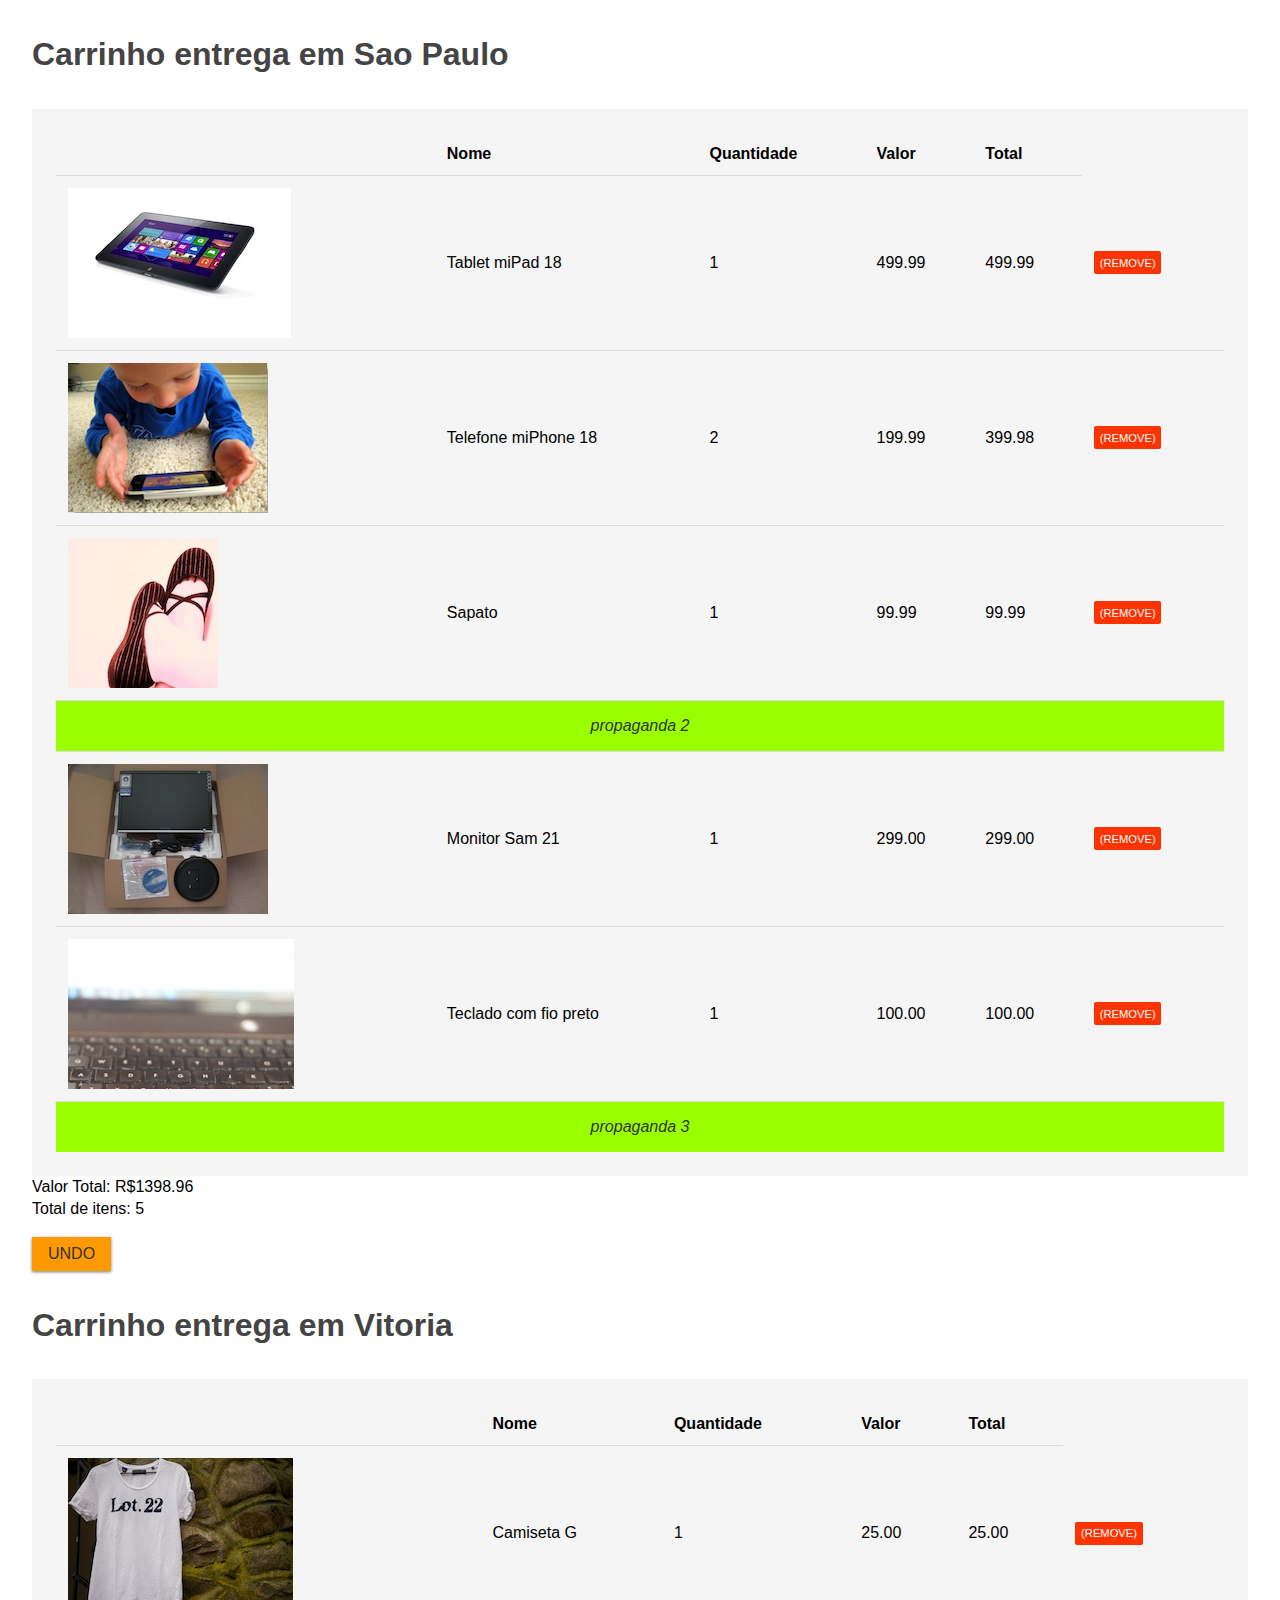
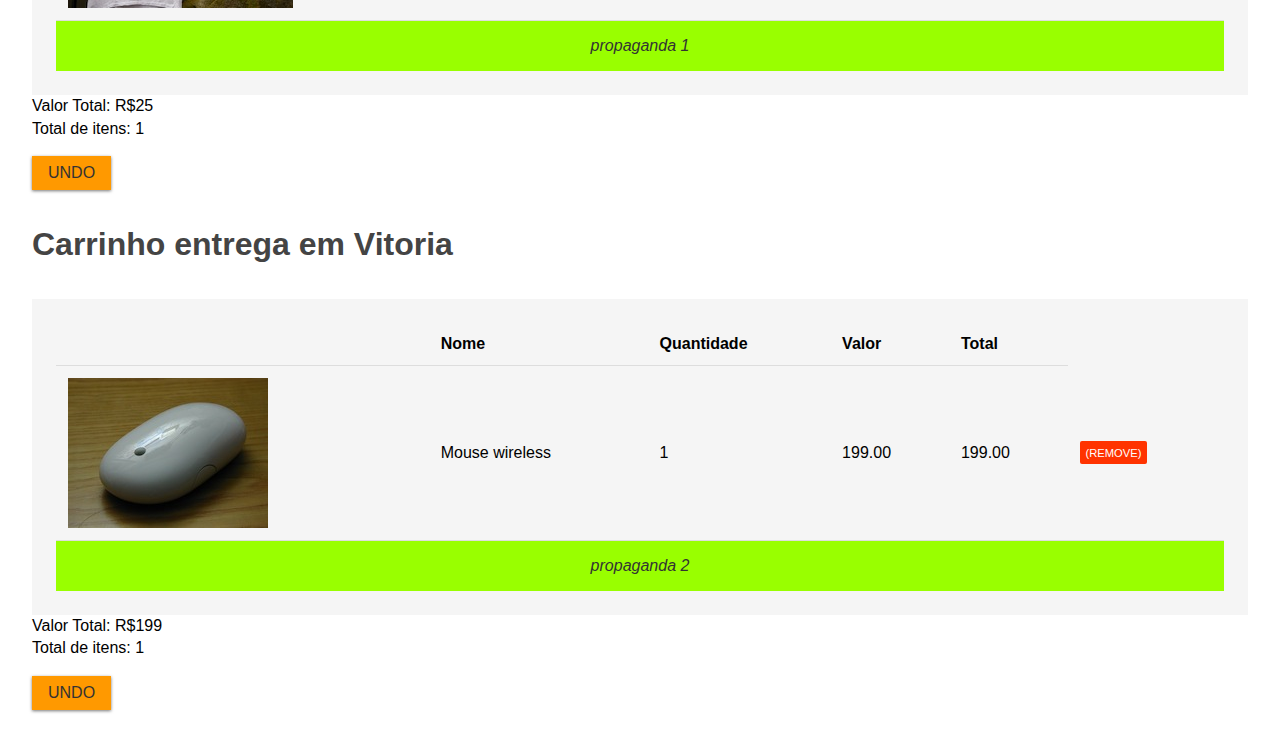
<file: carrinho_compras/index.html>
<html>
<head>
	<link rel="stylesheet" type="text/css" href="carrinho.css">
</head>
<body>
	<div class="carrinho">
		<h2>Carrinho entrega em Sao Paulo</h2>
		<table>
			<thead>
				<tr>
					<td></td>
					<td>Nome</td>
					<td>Quantidade</td>
					<td>Valor</td>
					<td>Total</td>
				</tr>
			</thead>
			<tbody>
				<tr>
					<td><img src="imagens/tablet.jpg"></td>
					<td>Tablet miPad 18</td>
					<td>1</td>
					<td>499.99</td>
					<td class="item-total">499.99</td>
					<td><a class="remove-item" href="">(remove)</a></td>
				</tr>
				<tr>
					<td><img src="imagens/telefone.png"></td>
					<td>Telefone miPhone 18</td>
					<td>2</td>
					<td>199.99</td>
					<td class="item-total">399.98</td>
					<td><a class="remove-item" href="">(remove)</a></td>
				</tr>
				<tr>
					<td><img src="imagens/sapato.jpg"></td>
					<td>Sapato</td>
					<td>1</td>
					<td>99.99</td>
					<td class="item-total">99.99</td>
					<td><a class="remove-item" href="">(remove)</a></td>
				</tr>
				<tr>
					<td><img src="imagens/monitor.jpg"></td>
					<td>Monitor Sam 21</td>
					<td>1</td>
					<td>299.00</td>
					<td class="item-total">299.00</td>
					<td><a class="remove-item" href="">(remove)</a></td>
				</tr>
				<tr>
					<td><img src="imagens/teclado.jpg"></td>
					<td>Teclado com fio preto </td>
					<td>1</td>
					<td>100.00</td>
					<td class="item-total">100.00</td>
					<td><a class="remove-item" href="">(remove)</a></td>
				</tr>
				
			</tbody>
		</table>
		<div>
				Valor Total: R$<span class="valor-total">0</span>
			</br>
				Total de itens: <span class="itens-total">0</span>
			</div>
			<div>
				<input type="button" value="Undo" class="desfazer">
			</div>
		</div>
		<div class="carrinho">
				<h2>Carrinho entrega em Vitoria</h2>
				<table>
					<thead>
						<tr>
							<td></td>
							<td>Nome</td>
							<td>Quantidade</td>
							<td>Valor</td>
							<td>Total</td>
						</tr>
					</thead>
					<tbody>
						<tr>
							<td><img src="imagens/camiseta.jpg"></td>
							<td>Camiseta G</td>
							<td>1</td>
							<td>25.00</td>
							<td class="item-total">25.00</td>
							<td><a class="remove-item" href="">(remove)</a></td>
						</tr>
					</tbody>
				</table>
				<div>
						Valor Total: R$<span class="valor-total">0</span>
					</br>
						Total de itens: <span class="itens-total">0</span>
					</div>
					<div>
						<input type="button" value="Undo" class="desfazer">
					</div>
				</div>
				<div class="carrinho">
						<h2>Carrinho entrega em Vitoria</h2>
						<table>
							<thead>
								<tr>
									<td></td>
									<td>Nome</td>
									<td>Quantidade</td>
									<td>Valor</td>
									<td>Total</td>
								</tr>
							</thead>
							<tbody>
								<tr>
									<td><img src="imagens/mouse.jpg"></td>
									<td>Mouse wireless</td>
									<td>1</td>
									<td>199.00</td>
									<td class="item-total">199.00</td>
									<td><a class="remove-item" href="">(remove)</a></td>
								</tr>
							</tbody>
						</table>
						<div>
								Valor Total: R$<span class="valor-total">0</span>
							</br>
								Total de itens: <span class="itens-total">0</span>
							</div>
							<div>
								<input type="button" value="Undo" class="desfazer">
							</div>
						</div>
	

	<script src="javascripts/jquery-2.0.3.min.js"></script>
	<script src = "javascripts/carr.js"></script>

</body>
</html>
</file>
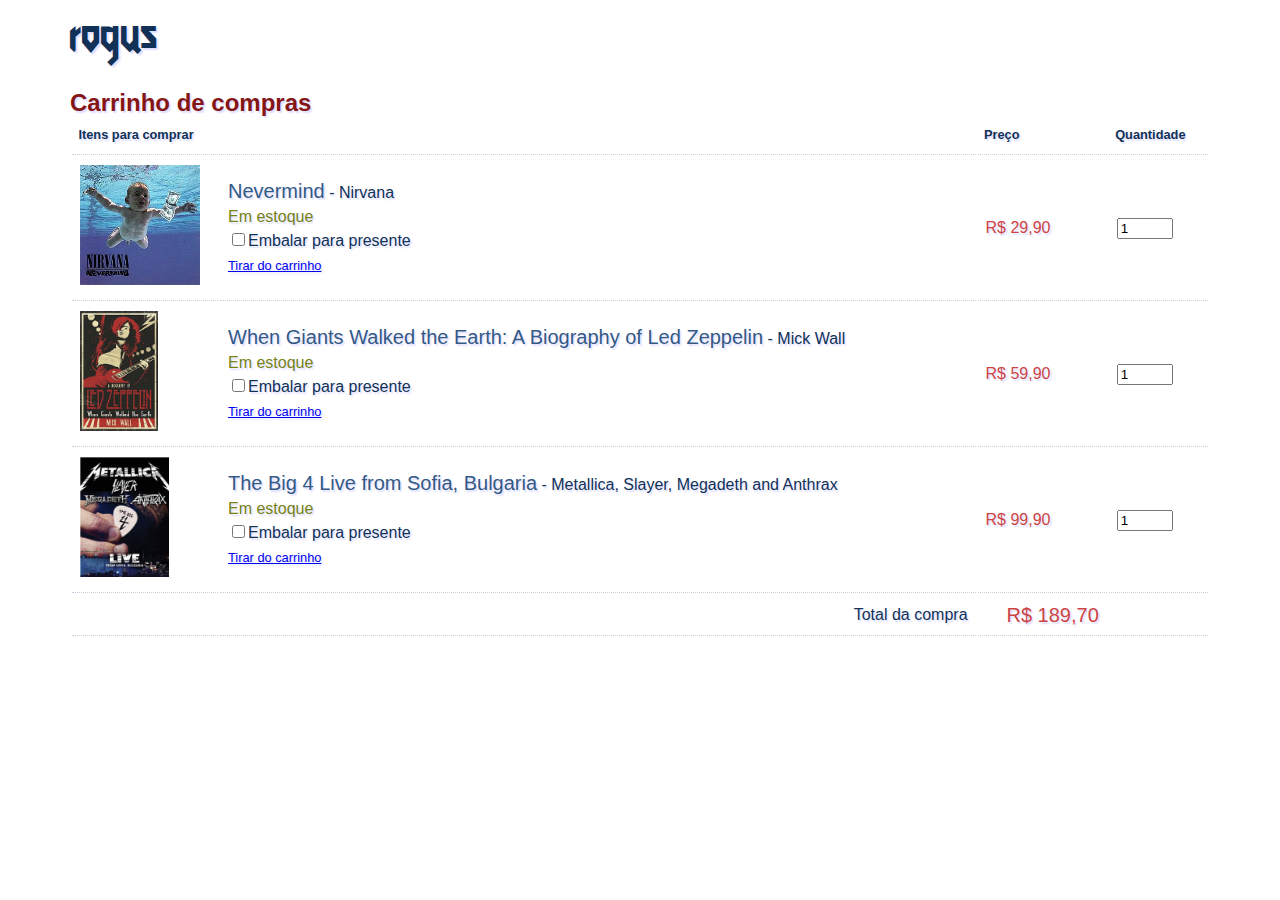
<file: loja_rogus/cart.html>
﻿<!DOCTYPE html>
<html>
<head>
	<meta charset="UTF-8" />
  <meta name="viewport" content="width=device-width, initial-scale=1, maximum-scale=1.0" />

	<title>rogus - carrinho de compras</title>
	<link type='text/css' href='stylesheets/rogus.css' rel='stylesheet'>
	<script src='javascripts/rogus.js' type='text/javascript'></script>
	<script src='javascripts/jquery-3.3.1.min.js' type="text/javascript"></script>
	
</head>
<body>
	<div id="header-container">
		<div id="header">
			<span class="logo">rogus</span>
		</div>
	</div>
	<div id="content">	
	<h2>Carrinho de compras</h2>
	<table id="cart">
		<thead>
			<tr>
				<th colspan="2">
					Itens para comprar
				</th>
				<th>
					Preço
				</th>
				<th>
					Quantidade
				</th>
			</tr>
		</thead>
		<tbody>
			<tr class="produto">
				<td class="image">
					<img class="cover" src="images/nirvana-nevermind.jpeg">
				</td>
				<td>
					<div class="product">
						<a href="#" class="product-link">Nevermind</a> - 
						<a href="#" class="author-link">Nirvana</a>
					</div>
					<div class="in-stock">Em estoque</div>
					<div><input type="checkbox" id="gift" /><label for="gift">Embalar para presente</label></div>
					<div><a href="#" class="delete-link">Tirar do carrinho</a></div>
				</td>
				<td class="small"><div class="price">R$ 29,90</div></td>
				<td class="small">
					<input class="quantity" type="number" value="1" size="3" maxlength="3" min="1" max="10" step="1">
				</td>
			</tr>
			<tr class="produto">
				<td class="image">
					<img class="cover" src="images/ledzeppelin-whengiantswalked.jpeg">
				</td>
				<td>
					<div class="product">
						<a href="#" class="product-link">When Giants Walked the Earth: A Biography of Led Zeppelin</a> - 
						<a href="#" class="author-link">Mick Wall</a>
					</div>
					<div class="in-stock">Em estoque</div>
					<div><input type="checkbox" id="gift" /><label for="gift">Embalar para presente</label></div>
					<div><a href="#" class="delete-link">Tirar do carrinho</a></div>
				</td>
				<td class="small"><div class="price">R$ 59,90</div></td>
				<td class="small">
					<input class="quantity" type="number" value="1" size="3" maxlength="3" min="1" max="10" step="1">
				</td>
			</tr>
			<tr class="produto">
				<td class="image">
					<img class="cover" src="images/big4live.jpeg">
				</td>
				<td>
					<div class="product">
						<a href="#" class="product-link">The Big 4 Live from Sofia, Bulgaria</a> - 
						<a href="#" class="author-link">Metallica, Slayer, Megadeth and Anthrax</a>
					</div>
					<div class="in-stock">Em estoque</div>
					<div><input type="checkbox" id="gift" /><label for="gift">Embalar para presente</label></div>
					<div><a href="#" class="delete-link">Tirar do carrinho</a></div>
				</td>
				<td class="small"><div class="price">R$ 99,90</div></td>
				<td class="small">
					<input class="quantity" type="number" value="1" size="3" maxlength="3" min="1" max="10" step="1">
				</td>
			</tr>
			<tr class="footer">
				<td></td>
				<td>Total da compra</td>
				<td><div id="total">R$ 189,70</div></td>
				<td></td>
			</tr>
		</tbody>
	</table>
</div>
</body>

</html>
</file>
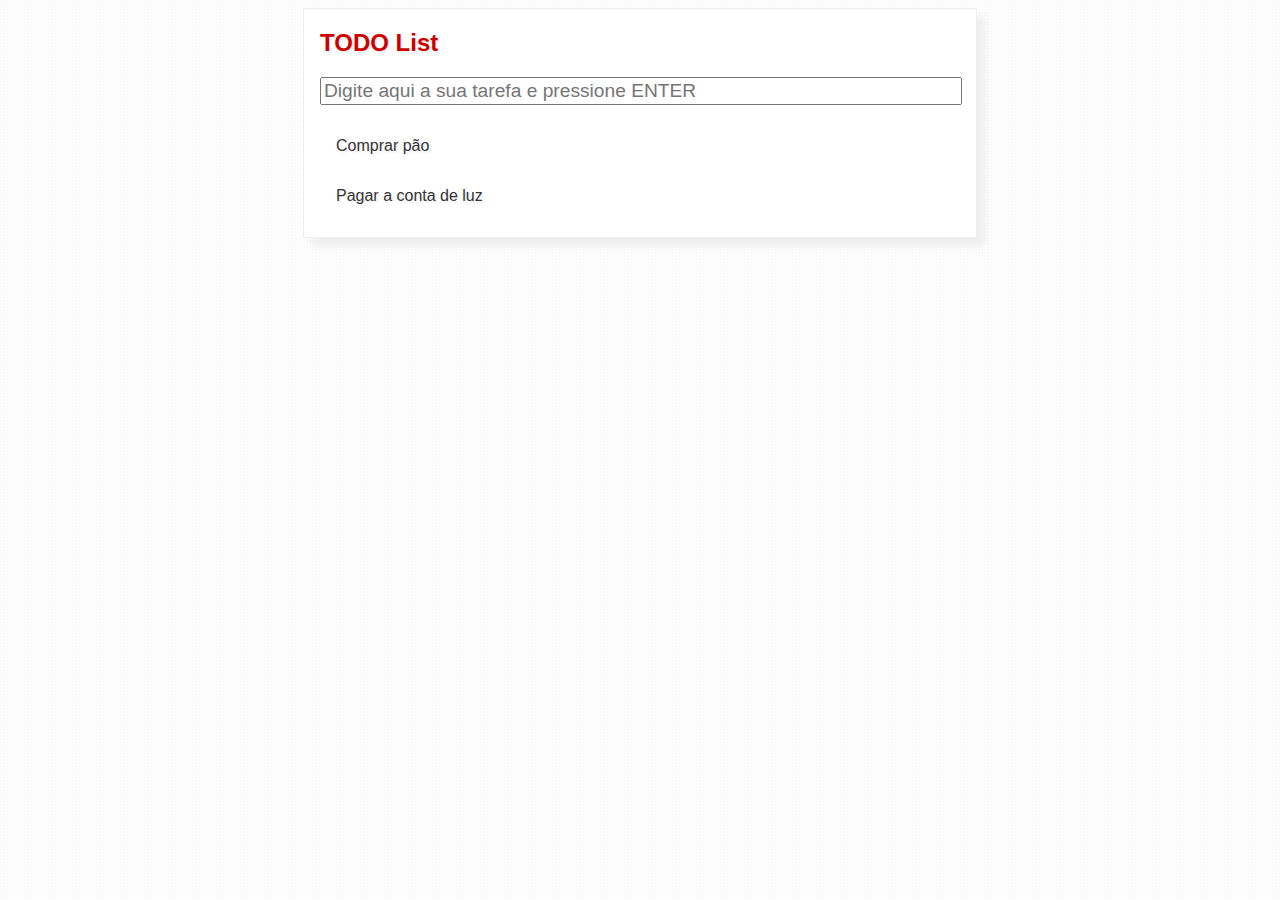
<file: todo_list/todo.html>
<!DOCTYPE html>
<html>
<head>
	<meta charset="UTF-8" />
  <meta name="viewport" content="width=device-width, initial-scale=1, maximum-scale=1.0" />

	<title>TODO list</title>
	<link type='text/css' href='stylesheets/todo.css' rel='stylesheet'>
	<script src='javascripts/jquery-3.3.1.min.js'></script>
	<script src='javascripts/todo.js'></script>
</head>
	<body>
		<div class="todo">
			<h2>TODO List</h2>
			<input type="text" id="tarefa" placeholder="Digite aqui a sua tarefa e pressione ENTER">
			<div id="tarefa-list">
				<div class="tarefa-item">
					<div class="tarefa-texto">Comprar pão</div>
					<div class="tarefa-delete"></div>
					<div class="clear"></div>
				</div>
				<div class="tarefa-item">
					<div class="tarefa-texto">Pagar a conta de luz</div>
					<div class="tarefa-delete"></div>
					<div class="clear"></div>
				</div>
			</div>
		</div>
	</body>
</html>
</file>
<file: carrinho_compras/carrinho.css>
* {
	font-size: 1em;
	margin: 0;
	padding: 0;
}

body {
	font-family: Arial;
	line-height: 1.4;
	margin: 2em;
}

h2 {
	color: #444;
	font-size: 2em;
	margin: 1em 0;
}

table {
	border-collapse: collapse;
	border-spacing: 0;

	background: #f5f5f5;
	border: 1.5em solid #f5f5f5;
	width: 100%;
}
thead {
	font-weight: bold;
}
th {
	padding: 0.75em;
	border-bottom: 2px solid #ddd;
	text-align: left;
}
td {
	padding: 0.75em;
	border-bottom: 1px solid #ddd;
}


.propaganda td {
	background: #9F0;
	padding: 1em 0.5em;
	text-align: center;

	color: #333;
	font-style: italic;
}

.remove-item {	
	background: #F30;
	border-radius: 2px;
	color: white;
	font-size: 0.7em;
	text-decoration: none;
	text-transform: uppercase;
	
	display: inline-block;
	padding: 0.5em;
}

input[type=button] {
	background: #F90;
	border: none;
	color: #333;
	text-transform: uppercase;

	box-shadow: 0 1px 3px #777;
	
	display: block;
	padding: 0.5em 1em;
	margin: 1em 0;

	-webkit-appearance: none;
}

.resumo {
	background: #555;
	color: white;
	padding: 1.5em;
	line-height: 2;
	margin: 2em 0;
}

.recuperado{
	background: #F90;
}
</file>
<file: loja_rogus/stylesheets/rogus.css>
/* palette scheme: http://colorschemedesigner.com/#0032dllpBw0w0 */
@font-face {
	font-family: JudasPriest;
	src: url('../fonts/JudasPriest.ttf');
}

body {
	font-family: Helvetica, Tahoma, sans-serif;
	color: #113157; /* #333344; */
	font-size: 100%; /* 100% = 16px */
	text-shadow: 0.1em 0.1em 0.1em #ddf;
	line-height: 1.5em;
}

#header-container {
	width: 100%;
}

#header, #content {
	width: 1140px;
	margin: 0 auto;
}

#header {
	padding-top: 1em;
	padding-bottom: 1em;
}

h2 {
	color: #851616;
	margin-bottom: 0;
}

table#cart {
	width: 100%;
}

table#cart th {
	text-align: left;
	font-size: 0.8em;
}

th, td {
	padding: 0.5em;
	border-bottom: #ccd 1px dotted;
}

th.small, tr.item td.small {
	width: 8em;
}

div.price, #total {
	font-size: 1em;
	color: #cc4444;
}

#total {
	font-size: 1.25em;
}

tr.item {
	vertical-align: top;
	font-size: 100%;
	padding-top: 1em;
}

a.product-link {
	text-decoration: none;
	color: #345986;
	font-size: 1.25em;
}

a.author-link {
	text-decoration: none;
	color: #113157;	
}

a.delete-link {
	font-size: 0.8em;
}

img.cover {
	height: 7.5em;  /* 120/16 = 7.5 */
}

td.image {
	width: 8.125em; /* 130/16 = 8.125; */
}

.in-stock {
	color: #768216;
}

tr.footer {
	text-align: right;
}

.logo {
	font-family: JudasPriest;
	font-size: 3em;
	color: #113157;
}
</file>
<file: todo_list/stylesheets/todo.css>
/*
	Paleta de cores:
	#ffffff
	#cc0000
	#333333
*/
html {
	font: 100%;
	font-family: helvetica, colibri, tahoma, sans-serif;
	color: #333;
	background-image: url("../images/brillant.png");
	background-position: initial initial;
	background-repeat: initial initial;
	text-shadow: 0.1em 0.1em 0.1em #eee;
}

div.todo {
	width: 40em;
	border: 1px solid #eee;
	margin: 0 auto;
	padding: 1em;
	padding-top: 0;
	box-shadow: 0.5em 0.5em 0.5em #eee;
	background-color: white;
}

div.todo h2 {
	color: #c00;
}

#tarefa, .tarefa-edit {
	font-size: 1.2em;
}

#tarefa {
	width: 33em;
}

.tarefa-edit {
	width: 31em;
}

#tarefa-list {
	width: 40em;
	margin-top: 1em;
}

.tarefa-item {
	padding: 1em;
	vertical-align: middle;
}

.tarefa-item:hover {
	background-color: #eee;
}

.tarefa-texto {
	display: block;
	float: left;
}

.clear {
	clear: both;
}

.tarefa-delete {
	width: 16px;
	height: 16px;

	background-image: url("../images/delete.gif");
	background-repeat: no-repeat;
	
	display: block;
	float: right;

	visibility: hidden;
}

.tarefa-item:hover .tarefa-delete {
	visibility: visible;
}

.tarefa-item, .tarefa-texto, .tarefa-delete {
	/* border: 1px solid black; */
}
</file>
